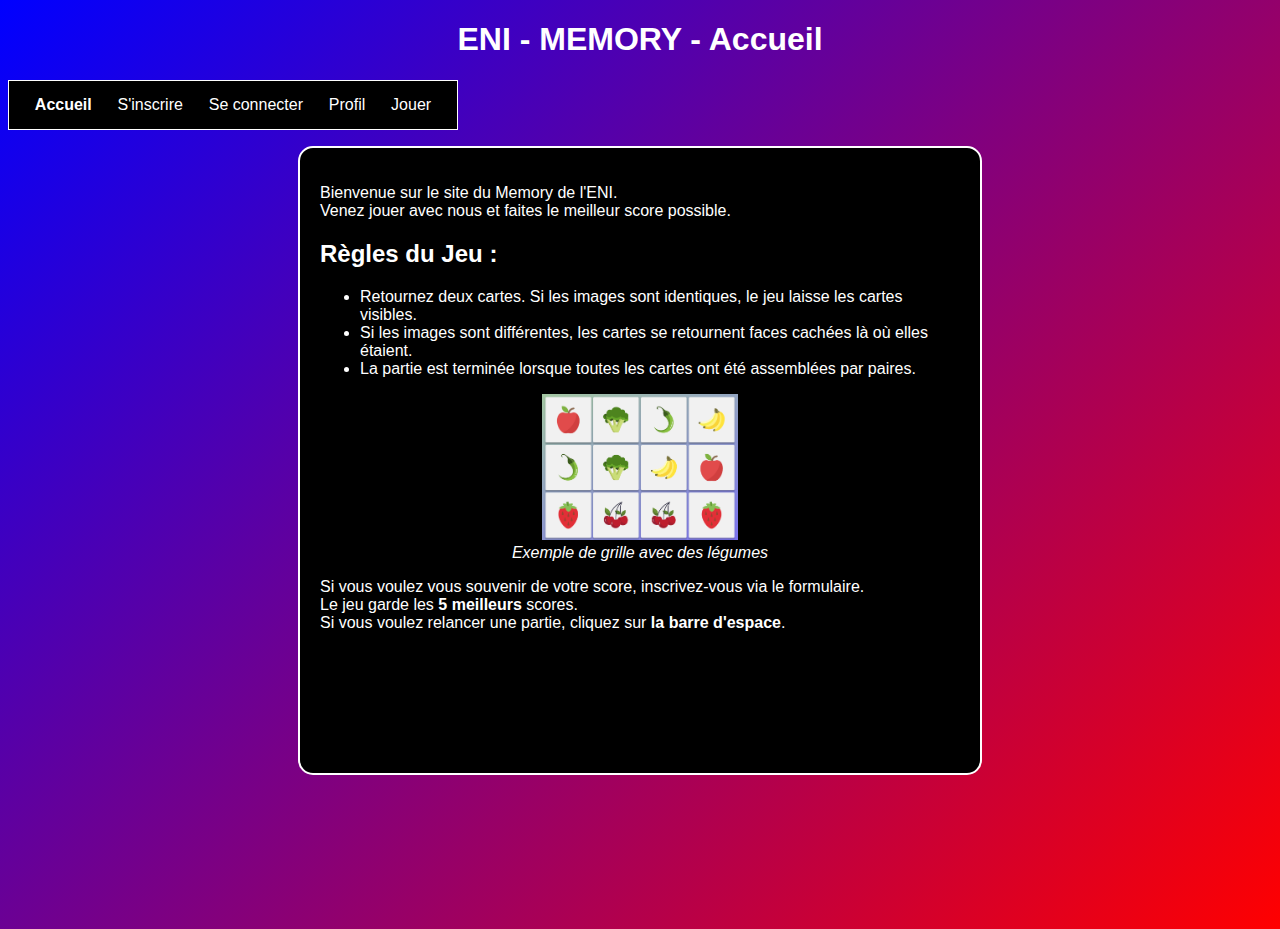
<file: HTML/index.html>
<!DOCTYPE html>
<html lang="fr">

<head>
    <meta charset="UTF-8">
    <meta http-equiv="X-UA-Compatible" content="IE=edge">
    <meta name="viewport" content="width=device-width, initial-scale=1.0">
    <link rel="stylesheet" href="../CSS/index.css">
    <link rel="stylesheet" href="../CSS/commun.css">
    <title>MEMORY - Page d'accueil</title>
</head>

<body>
    <header>
        <h1>ENI - <span>MEMORY</span> - Accueil</h1>
        <nav>
            <ul>
                <li class="ongletActuel"><a href="index.html">Accueil</a></li>
                <li><a href="inscription.html">S'inscrire</a></li>
                <li><a href="connexion.html">Se connecter</a></li>
                <li><a href="compte.html">Profil</a></li>
                <li><a href="jeu.html">Jouer</a></li>
            </ul>
        </nav>
    </header>

    <section>
        <p>Bienvenue sur le site du Memory de l'ENI.<br>Venez jouer avec nous et faites le meilleur score possible.</p>

        <h2>Règles du Jeu :</h2>

        <ul>
            <li>Retournez deux cartes. Si les images sont identiques, le jeu laisse les cartes visibles.</li>
            <li>Si les images sont différentes, les cartes se retournent faces cachées là où elles étaient.</li>
            <li>La partie est terminée lorsque toutes les cartes ont été  assemblées par paires.</li>
        </ul>

        <figure>
            <img src="../ressources/legumes/memory_detail.png" alt="Memory légumes">
            <figcaption>Exemple de grille avec des légumes</figcaption>
        </figure>

        <p>Si vous voulez vous souvenir de votre score, inscrivez-vous via le formulaire.<br>Le jeu garde les <strong>5 meilleurs</strong> scores.<br>Si vous voulez relancer une partie, cliquez sur <strong> la barre d'espace</strong>.</p>
    </section>

</body>

</html>
</file>
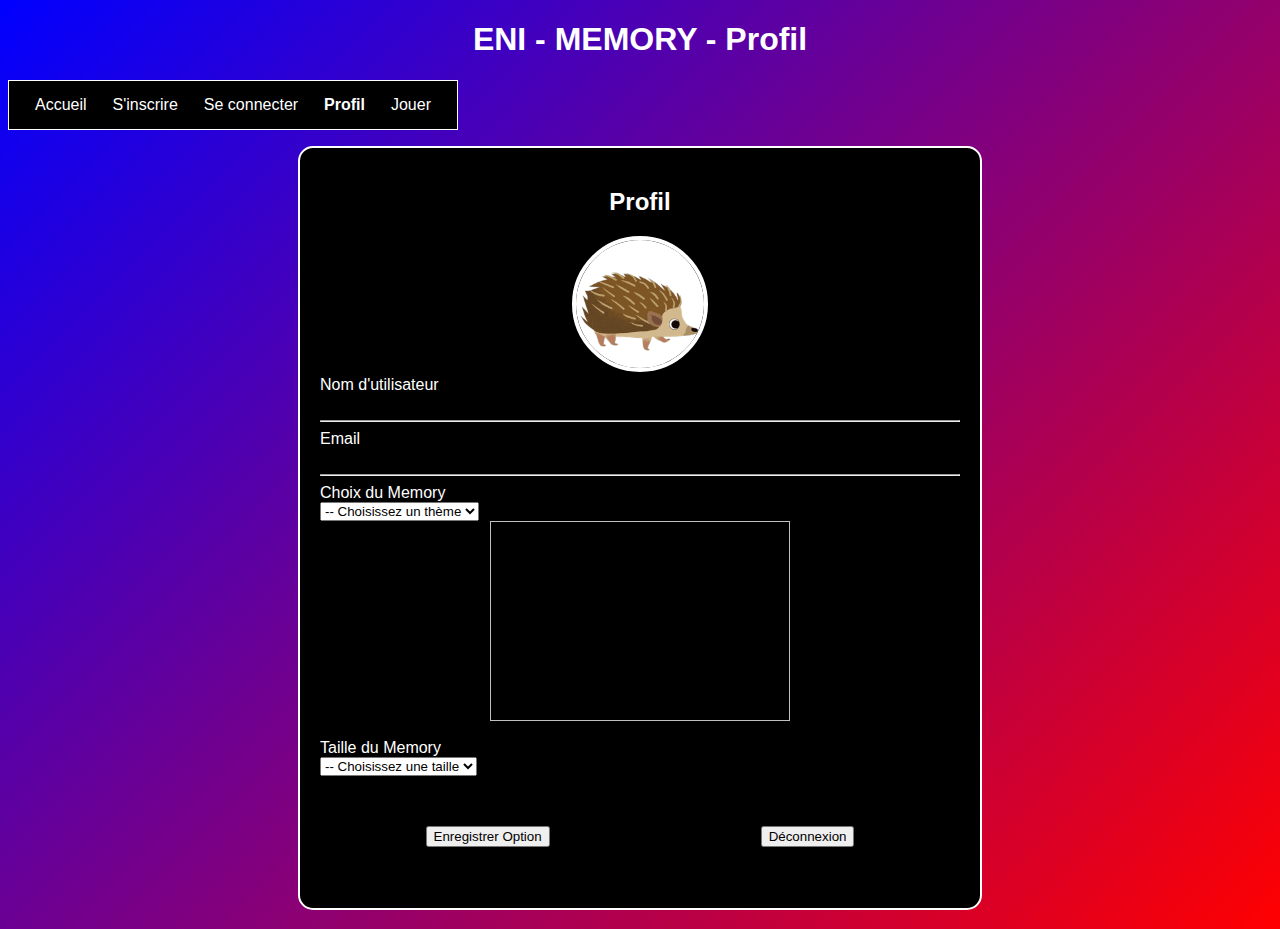
<file: HTML/compte.html>
<!DOCTYPE html>
<html lang="fr">

<head>
    <meta charset="UTF-8">
    <meta http-equiv="X-UA-Compatible" content="IE=edge">
    <meta name="viewport" content="width=device-width, initial-scale=1.0">
    <link rel="stylesheet" href="../CSS/compte.css">
    <link rel="stylesheet" href="../CSS/commun.css">
    <title>MEMORY - Compte</title>
</head>

<body>
    <header>
        <h1>ENI - <span>MEMORY</span> - Profil</h1>
        <nav>
            <ul>
                <li><a href="index.html">Accueil</a></li>
                <li><a href="inscription.html">S'inscrire</a></li>
                <li><a href="connexion.html">Se connecter</a></li>
                <li class="ongletActuel"><a href="compte.html">Profil</a></li>
                <li><a href="jeu.html">Jouer</a></li>
            </ul>
        </nav>
    </header>
    <section>
        <div class="profil">
            <h2>Profil</h2>
            <img src="../ressources/animauxAnimes/3.webp" alt="Photo de profil">
        </div>
        <form action="jeu.html" method="get">
            <label for="nom">Nom d'utilisateur</label><br>
            <input type="text" name="nom" id="nom"><hr>
            <label for="email">Email</label><br>
            <input type="email" name="email" id="email"><hr>
            <label for="theme">Choix du Memory</label><br>
            <select name="theme" id="theme">
                <option value="niet" disabled selected>-- Choisissez un thème</option>
                <option value="legumes">Légumes</option>
                <option value="dinosauresAvecNom">Dinosaures nommés</option>
                <option value="dinosaures">Dinosaures tout court</option>
                <option value="chiens">Chiens</option>
                <option value="animauxDomestiques">Animaux domestiques</option>
                <option value="animauxAnimes">Animaux animés</option>
                <option value="animaux">Animaux</option>
                <option value="scrabble">Scrabble</option>
            </select><br>
            <div id="appercu"><img id="actuelle"></div><br>
            <label for="taille">Taille du Memory</label><br>
            <select name="taille" id="taille">
                <option value="niet" disabled selected>-- Choisissez une taille</option>
                <option value="3 x 4">3 x 4</option>
            </select>
            <br>
            <div class="bouton">
                <input type="submit" id="enregistrer" value="Enregistrer Option">
                <input type="button" value="Déconnexion" id="supprSess" onclick="window.location.href='connexion.html'">
            </div>
            
            </form>

</section>
    <!--Il faudra faire une sorte d'import / export pour récupérer des données d'un fichier js à un autre (pour la récupération du profil)
    A la déconnexion, supprimer le sessionStorage.
    Prévoir bouton pour suppression du compte (du localStorage)-->
    <script src="../JavaScript/profil.js"></script>
</body>

</html>
</file>
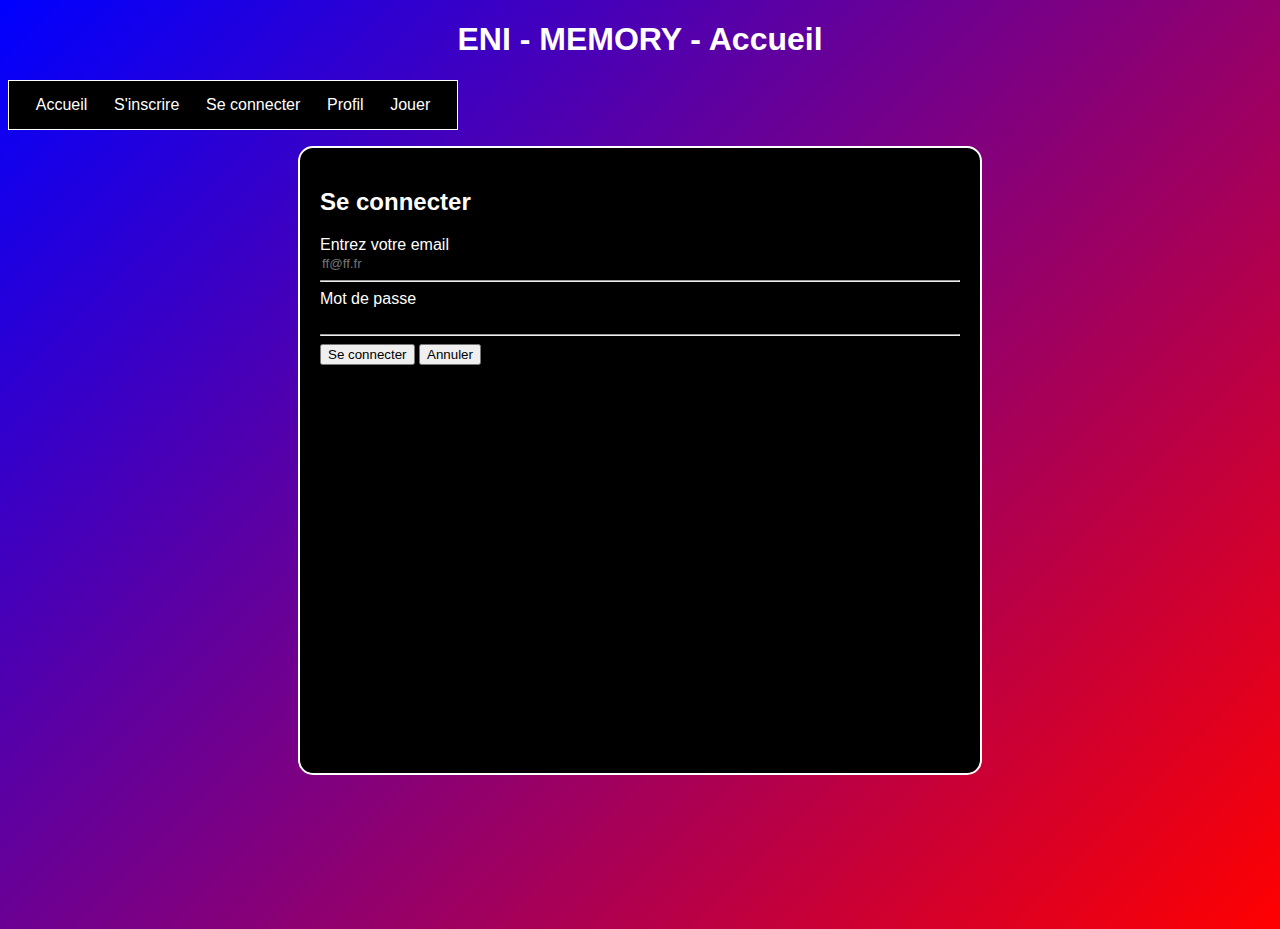
<file: HTML/connexion.html>
<!DOCTYPE html>
<html lang="fr">
<head>
    <meta charset="UTF-8">
    <meta http-equiv="X-UA-Compatible" content="IE=edge">
    <meta name="viewport" content="width=device-width, initial-scale=1.0">
    <link rel="stylesheet" href="../CSS/formulaire.css">
    <title>MEMORY - Connexion</title>
</head>
<body>
    <header>
        <h1>ENI - <span>MEMORY</span> - Accueil</h1>
        <nav>
            <ul>
                <li><a href="index.html">Accueil</a></li>
                <li><a href="inscription.html">S'inscrire</a></li>
                <li><a href="connexion.html">Se connecter</a></li>
                <li><a href="compte.html">Profil</a></li>
                <li><a href="jeu.html">Jouer</a></li>
            </ul>
        </nav>
    </header>

    <section>
        <h2>Se connecter</h2>

        <form action="jeu.html" method="get">
            <label for="email">Entrez votre email</label><br>
            <input type="email" placeholder="ff@ff.fr" id="email" required><hr>
            <label for="mdp">Mot de passe</label><br>
            <input type="password" required id="mdp"><hr>
            <input type="submit" value="Se connecter" id="valider">
            <input type="reset" value="Annuler">
        </form>
    </section>
    <script type="module" src="../JavaScript/connexion.js"></script>
</body>
</html>
</file>
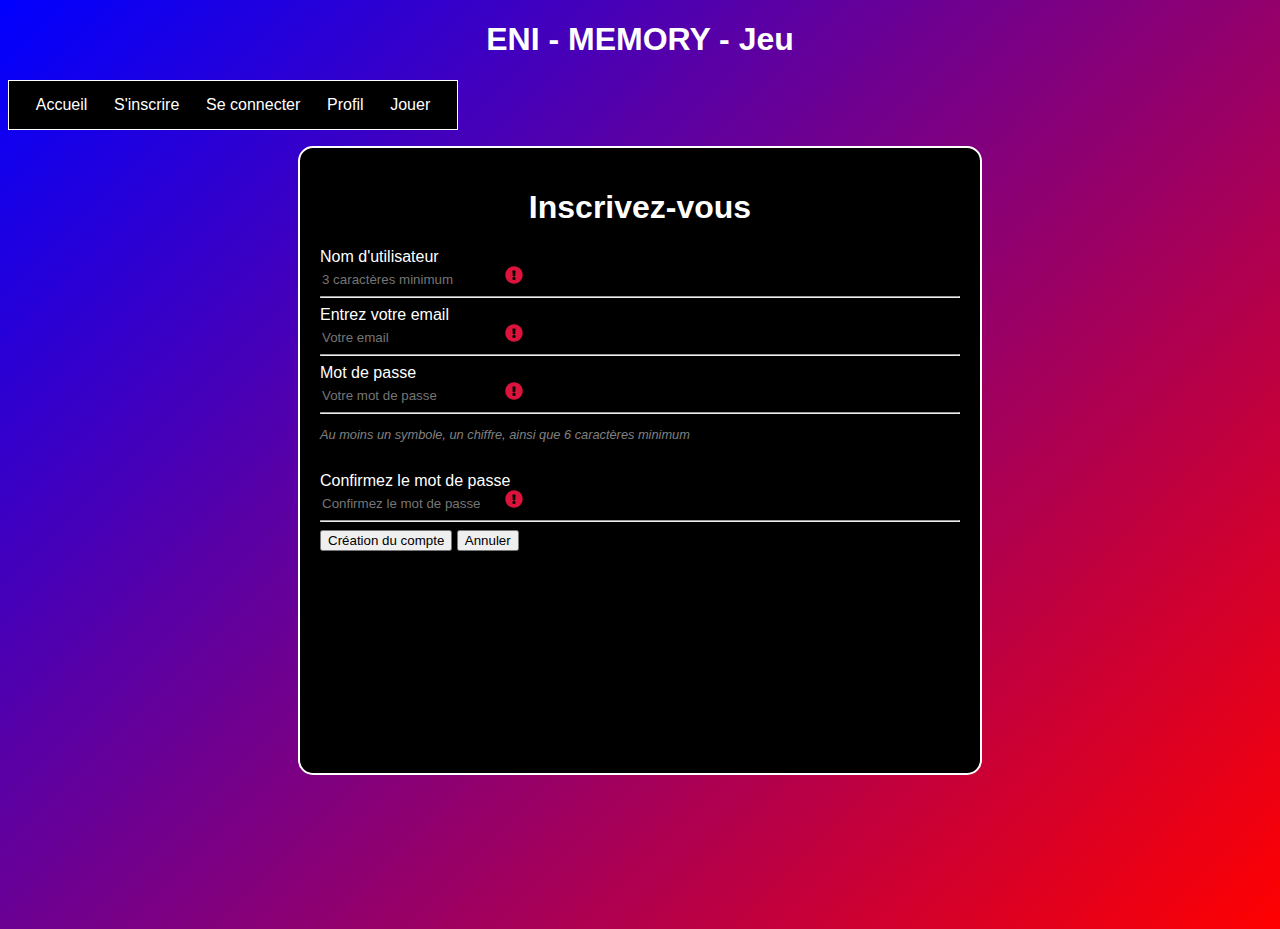
<file: HTML/inscription.html>
<!DOCTYPE html>
<html lang="fr">

<head>
    <meta charset="UTF-8">
    <meta http-equiv="X-UA-Compatible" content="IE=edge">
    <meta name="viewport" content="width=device-width, initial-scale=1.0">
    <link rel="stylesheet" href="../CSS/formulaire.css">
    <title>MEMORY - Formulaire d'inscription</title>
</head>

<body>
    <header>
        <h1>ENI - <span>MEMORY</span> - Jeu</h1>
        <nav>
            <ul>
                <li><a href="index.html">Accueil</a></li>
                <li><a href="inscription.html">S'inscrire</a></li>
                <li><a href="connexion.html">Se connecter</a></li>
                <li><a href="compte.html">Profil</a></li>
                <li><a href="jeu.html">Jouer</a></li>
            </ul>
        </nav>
    </header>
    <section>
        <form action="connexion.html" method="get">
            <h1>Inscrivez-vous</h1>
            <label for="nom">Nom d'utilisateur</label><br>
            <input type="text" id="nom" name="nom" placeholder="3 caractères minimum" required>
            <img id="errorName" src="../ressources/error.svg" alt="erreur">
            <hr>
            <p id="avertissementNom">Choisissez un pseudo contenant au moins 3 caractères</p>
            <label for="mail">Entrez votre email</label><br>
            <input type="email" id="email" name="email" placeholder="Votre email" required>
            <img id=errorMail src="../ressources/error.svg" alt="error"><hr>
            <label for="mdp">Mot de passe</label><br>
            <input type="password" id="mdp" name="mdp" placeholder="Votre mot de passe" required>
            <img id="errorMdp" src="../ressources/error.svg" alt="erreur">
            <hr>
            <p class="infos">Au moins un symbole, un chiffre, ainsi que 6 caractères minimum</p>
            <div id="rangeMdp">
                <div id="couleurs">
                    <div class="tricolor orange" id="faible"></div>
                    <div class="tricolor jaune" id="moyen"></div>
                    <div class="tricolor vert" id="fort"></div>
                </div>
                <div id="niveau">
                    <div class="niveauIndic" id="faibleC">
                        <p>faible</p>
                    </div>
                    <div class="niveauIndic" id="moyenC">
                        <p>moyen</p>
                    </div>
                    <div class="niveauIndic" id="fortC">
                        <p>fort</p>
                    </div>
                </div>
            </div><br>
            <label for="mdpConf">Confirmez le mot de passe</label><br>
            <input type="password" id="mdpConf" name="mdpConf" placeholder="Confirmez le mot de passe" required>
            <img id="imgMdpConf" src="../ressources/error.svg" alt="error">
            <hr>
            <button type="submit" value="Création du compte" id="validation">Création du compte</button>
            <button type="reset" value="annuler">Annuler</button>
        </form>
    </section>


    <script src="../JavaScript/formulaire.js"></script>
</body>

</html>
</file>
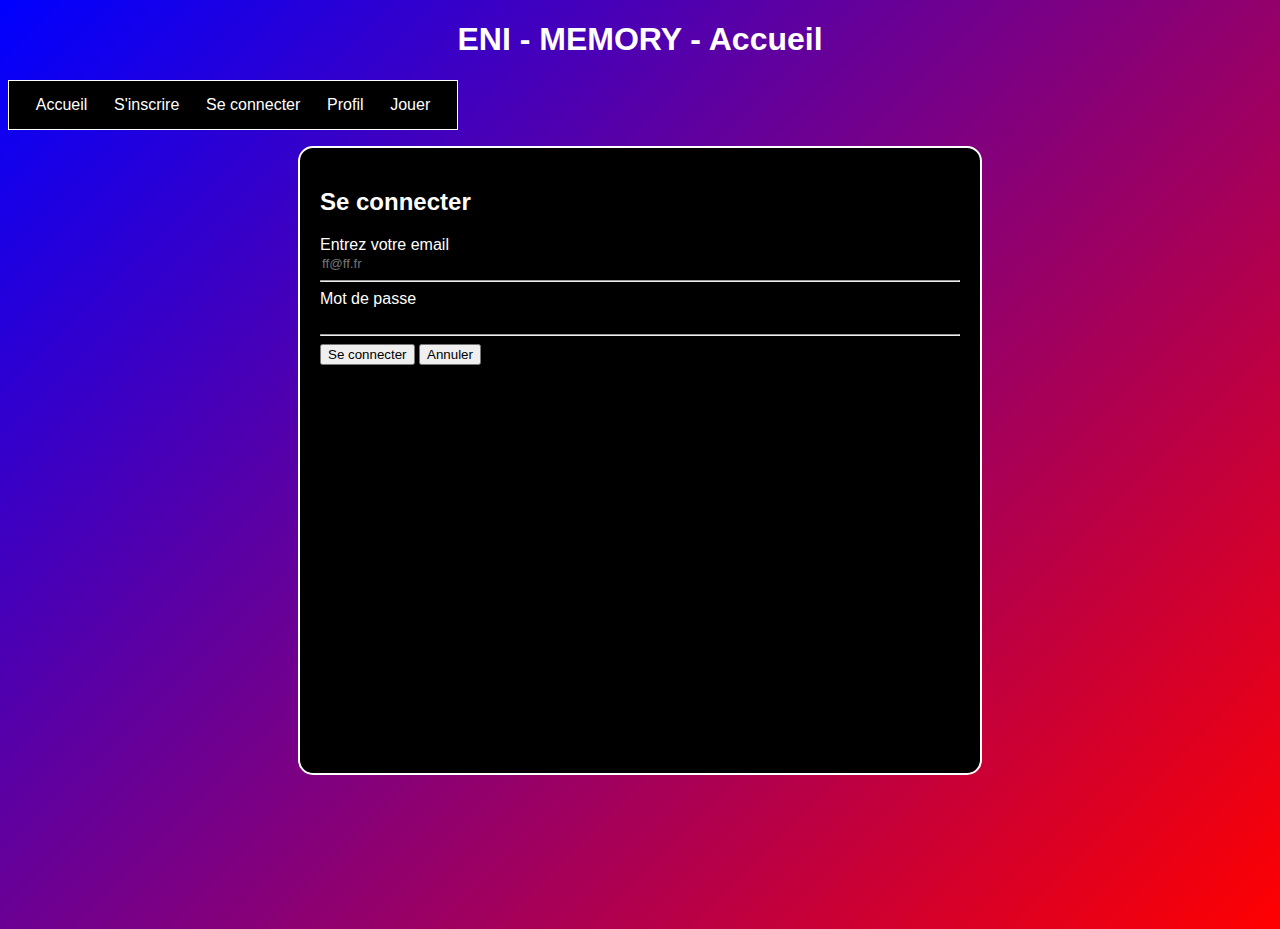
<file: HTML/jeu.html>
<!DOCTYPE html>
<html lang="fr">

<head>
    <meta charset="UTF-8">
    <meta http-equiv="X-UA-Compatible" content="IE=edge">
    <meta name="viewport" content="width=device-width, initial-scale=1.0">
    <link rel="stylesheet" href="../CSS/jeu.css">
    <link rel="stylesheet" href="../CSS/commun.css">
    <title>MEMORY - Jeu</title>
</head>

<body id="body">

    <header>
        <h1>ENI - <span>MEMORY</span> - Jeu</h1>
        <nav>
            <ul>
                <li><a href="index.html">Accueil</a></li>
                <li><a href="inscription.html">S'inscrire</a></li>
                <li><a href="connexion.html">Se connecter</a></li>
                <li><a href="compte.html">Profil</a></li>
                <li class="ongletActuel"><a href="jeu.html">Jouer</a></li>
            </ul>
        </nav>
    </header>

    <!-- <input type="button" id="lancement" class="bouton" value="C'est parti !"><br>
    <input type="button" id="recharger" class="bouton" value="Rejouer !"> -->

    <div class="conteneur">

        <p>Tentez de gagner avec le moins d'essais possible.<br>
            Appuyez sur la <strong title="ça fonctionne !!!">barre d'espace</strong> pour relancer le jeu.</p>

        <p>Nombre de coups : <span id="nb_coups_joues"></span></p>

        <p id="victoire"></p>

        <div id="grille_jeu">

            <table id="plateau"></table>
            
        </div>

        <h2>Meilleurs scores :</h2>

        <table class="score">
            <thead class="score">
                <tr class="score">
                    <th>Pseudo</th>
                    <th>Score</th>
                    <th>Date</th>
                </tr>
            </thead>
            <tbody id="lignesScores">
            </tbody>
            <tfoot>
                <tr><td colspan="3" id="themeNiveau"></td></tr>
            </tfoot>
        </table>

    </div>
    <h1 id="victoireBis">
        <span>V</span>
        <span>I</span>
        <span>C</span>
        <span>T</span>
        <span>O</span>
        <span>I</span>
        <span>R</span>
        <span>E</span>
        <span>!</span>
    </h1>
    <script type="module" src="../JavaScript/jeu.js"></script>
</body>

</html>
</file>
<file: CSS/index.css>
body {
    font-family: sans-serif;
    color: white;
    background: linear-gradient(135deg, blue, red);
    min-height: 100vh;
}

h1 {
    text-align: center;
}

nav ul {
    display: flex;
    justify-content: space-evenly;
    align-items: center;
    list-style-type: none;
    padding-inline-start: 0px;
    background-color: black;
    height: 3em;
    width: 35vw;
    border: white solid 1px;

}

a {
    text-decoration: none;
    color: white;
}

a:hover {
    text-decoration: underline;
}

section {
    border: white solid 2px;
    border-radius: 15px;
    background-color: black;
    padding: 20px;
    width: 50vw;
    height: 65vh;
    margin: auto;
}

img {
    width: 35%;
}

figure {
    text-align: center;
}

figcaption {
    text-align: center;
    font-style: italic;
}
</file>
<file: CSS/commun.css>
.ongletActuel {
    font-weight: 900;
}
</file>
<file: CSS/compte.css>
body {
    font-family: sans-serif;
    color: white;
    background: linear-gradient(135deg, blue, red);
    min-height: 100vh;
}

h1 {
    text-align: center;
}

nav ul {
    display: flex;
    justify-content: space-evenly;
    align-items: center;
    list-style-type: none;
    padding-inline-start: 0px;
    background-color: black;
    height: 3em;
    width: 35vw;
    border: white solid 1px;

}

a {
    text-decoration: none;
    color: white;
}

a:hover {
    text-decoration: underline;
}

section {
    border: white solid 2px;
    border-radius: 15px;
    background-color: black;
    padding: 20px;
    width: 50vw;
    height: 80vh;
    margin: auto;
}

img {
    width: 20%;
    border-radius: 50%;
    border: white 4px solid;
}

.profil {
    text-align: center;
}

figure {
    text-align: center;
}

figcaption {
    text-align: center;
    font-style: italic;
}

input[type="text"], input[type="password"], input[type="email"] {
    background-color: black;
    color: white;
    border-style: none;
}

.infos {
    font-size: 0.8em;
    font-style: italic;
    color: grey;
}

#avertissementNom {
    display: none;
    font-size: 0.8em;
    color: red;
}

#errorName, #errorMdp, #errorMail, #imgMdpConf {
    width: 18px;
    height: 18px;
}

#rangeMdp {
    display: flex;
    flex-direction: column;
    justify-content: space-around;
    margin: auto;
}

#couleurs {
    display: flex;
}

.tricolor {
    width: 20%;
    height: 5px;
}

.orange {
    background-color: orange;
}

.jaune {
    background-color: yellow;
}

.vert {
    background-color: green;
}

#niveau {
    display: flex;
}

.niveauIndic {
    font-size: 0.8em;
    width: 20%;
    height: 5px;
    color: red;
    text-align: center;
    margin-top: 0px;
    margin-bottom: 15px;
}

.niveauIndic p {
    margin-top: 5px;
}

.tricolor, .niveauIndic {
    display: none;
}

.bouton {
    display: flex;
    justify-content: space-around;
    margin-top: 50px; 
    /*border: solid green 2px; */
    position: relative;
}

input[type="submit"], input[type="button"]  {
    display: block;
    margin: auto;
}

#appercu {
    height: 200px;
    width: 300px;
    /*border: red solid 2px;*/
    margin:auto;
}

#appercu img {
    width: 100%;
    height: 100%;
    border-radius: 0px;
}

#actuelle {
    border: none; 
}
</file>
<file: CSS/formulaire.css>
body {
    font-family: sans-serif;
    color: white;
    background: linear-gradient(135deg, blue, red);
    min-height: 100vh;
}

h1 {
    text-align: center;
}

nav ul {
    display: flex;
    justify-content: space-evenly;
    align-items: center;
    list-style-type: none;
    padding-inline-start: 0px;
    background-color: black;
    height: 3em;
    width: 35vw;
    border: white solid 1px;

}

a {
    text-decoration: none;
    color: white;
}

a:hover {
    text-decoration: underline;
}

section {
    border: white solid 2px;
    border-radius: 15px;
    background-color: black;
    padding: 20px;
    width: 50vw;
    height: 65vh;
    margin: auto;
}

img {
    width: 35%;
}

figure {
    text-align: center;
}

figcaption {
    text-align: center;
    font-style: italic;
}

input[type="text"], input[type="password"], input[type="email"] {
    background-color: black;
    color: white;
    border-style: none;
}

.infos {
    font-size: 0.8em;
    font-style: italic;
    color: grey;
}

#avertissementNom {
    display: none;
    font-size: 0.8em;
    color: red;
}

#errorName, #errorMdp, #errorMail, #imgMdpConf {
    width: 18px;
    height: 18px;
}

#rangeMdp {
    display: flex;
    flex-direction: column;
    justify-content: space-around;
    margin: auto;
}

#couleurs {
    display: flex;
}

.tricolor {
    width: 20%;
    height: 5px;
}

.orange {
    background-color: orange;
}

.jaune {
    background-color: yellow;
}

.vert {
    background-color: green;
}

#niveau {
    display: flex;
}

.niveauIndic {
    font-size: 0.8em;
    width: 20%;
    height: 5px;
    color: red;
    text-align: center;
    margin-top: 0px;
    margin-bottom: 15px;
}

.niveauIndic p {
    margin-top: 5px;
}

.tricolor, .niveauIndic {
    display: none;
}
</file>
<file: CSS/jeu.css>
body {
    font-family: sans-serif;
    color: white;
    background: linear-gradient(135deg, blue, red);
    min-height: 100vh;
}

nav ul {
    display: flex;
    justify-content: space-evenly;
    align-items: center;
    list-style-type: none;
    padding-inline-start: 0px;
    background-color: black;
    height: 3em;
    width: 35vw;
    border: white solid 1px;
}

#victoire {
    font-size: 1.8em;
    color:darkviolet;
    font-weight: bold;
    margin: auto;
}

a {
    text-decoration: none;
    color: white;
}

a:hover {
    text-decoration: underline;
    color: white;
}

.fruit {
    display: none;
    z-index: 0;
}

.mystere {
    z-index: 1;
}

h1 {
    text-align: center;
}

img {
    display: block;
    width: 85px;
    height: 85px;
    cursor: pointer;
}

.conteneur {
    /* position: relative;
    bottom: 100px; */
    text-align: center;;
    border: white solid 2px;
    border-radius: 15px;
    width: 45vw;
    /* height: 90vh; */
    margin: auto;
    background-color: black;
    padding-bottom: 50px;
}

table, td, tr {
    border: white solid 1px;
    margin: auto;
} 

td, th {
    padding: 5px;
}

#grille_jeu {
    display: flex;
    justify-content: space-between;
    align-items: space-between;
    align-content: space-evenly;
    flex-flow: row wrap;
    width: 95%;
    height: 50%;
    margin: auto;
}

#grille_jeu table, #grille_jeu td, #grille_jeu tr {
    border: none;
}

#plateau {
    text-align: center;
}

.bouton {
    background-color: rgb(212, 109, 233);
    width: 175px;
    height: 50px;
    border-radius: 10px;
    font-weight: bold;
    font-size: 1.5em;
    margin-top: 5px;
}

#recharger {
    background-color: red;
}

#victoireBis {
    /*     Ajouter display:none ici, puis display:block en js avant de réinitialiser en none*/   
        
        margin: 0;
        padding: 0;
        position: absolute;
        top: 50%;
        left: 50%;
        transform: translate(-50%, -50%);
        /* animation: chute 5s infinite;  propriété à ajouter en js */
        display: table-row;
        z-index: 1;
        display: none;
      }
    
      #victoireBis span {
        color: #262626;
        background: #fff;
        padding: 10px 20px;
        font-family: arial;
        display: table-cell;
        box-shadow: inset 0 0 5px rgba(0,0,0,.3), 0 5px 0 #ccc;
        animation: animate .5s infinite;
      }
    
      @keyframes animate
      {
        0%
        {
            transform: translateY(0px);
            box-shadow: inset 0 0 5px rgba(0,0,0,.3) , 0 5px 0 #ccc , 0 15px 5px rgba(0,0,0,0);
        }
        50%
        {
            transform: translateY(-20px);
            box-shadow: inset 0 0 5px rgba(0,0,0,.3) , 0 5px 0 #ccc , 0 15px 5px rgba(0,0,0,.6);
        }
        100%
        {
            transform: translateY(0px); 
            box-shadow: inset 0 0 5px rgba(0,0,0,.3) , 0 5px 0 #ccc , 0 15px 5px rgba(0,0,0,0);
        }
      }
    
      /* h1 span:nth-child(1)
      {
        animation-delay: .2s;
      } */
      #victoireBis span:nth-child(2)
      {
        animation-delay: .2s;
      }
      #victoireBis span:nth-child(3)
      {
        animation-delay: .4s;
      }
      #victoireBis span:nth-child(4)
      {
        animation-delay: .6s;
      }
      #victoireBis span:nth-child(5)
      {
        animation-delay: .25s;
      }
      #victoireBis span:nth-child(6)
      {
        animation-delay: .45s;
      }
      #victoireBis span:nth-child(7)
      {
        animation-delay: .65s;
      }
      #victoireBis span:nth-child(8)
      {
        animation-delay: .3s;
      }
      #victoireBis span:nth-child(9)
      {
        animation-delay: .5s;
      }
    
      @keyframes chute
      {
        0%
        {
            top: 0;
            opacity: 1;
        }
        50%
        {
            top: 50%;
            opacity: 1;
        }
        100%
        {
            top: 100%;
            opacity: 0;
        }
      }
</file>
